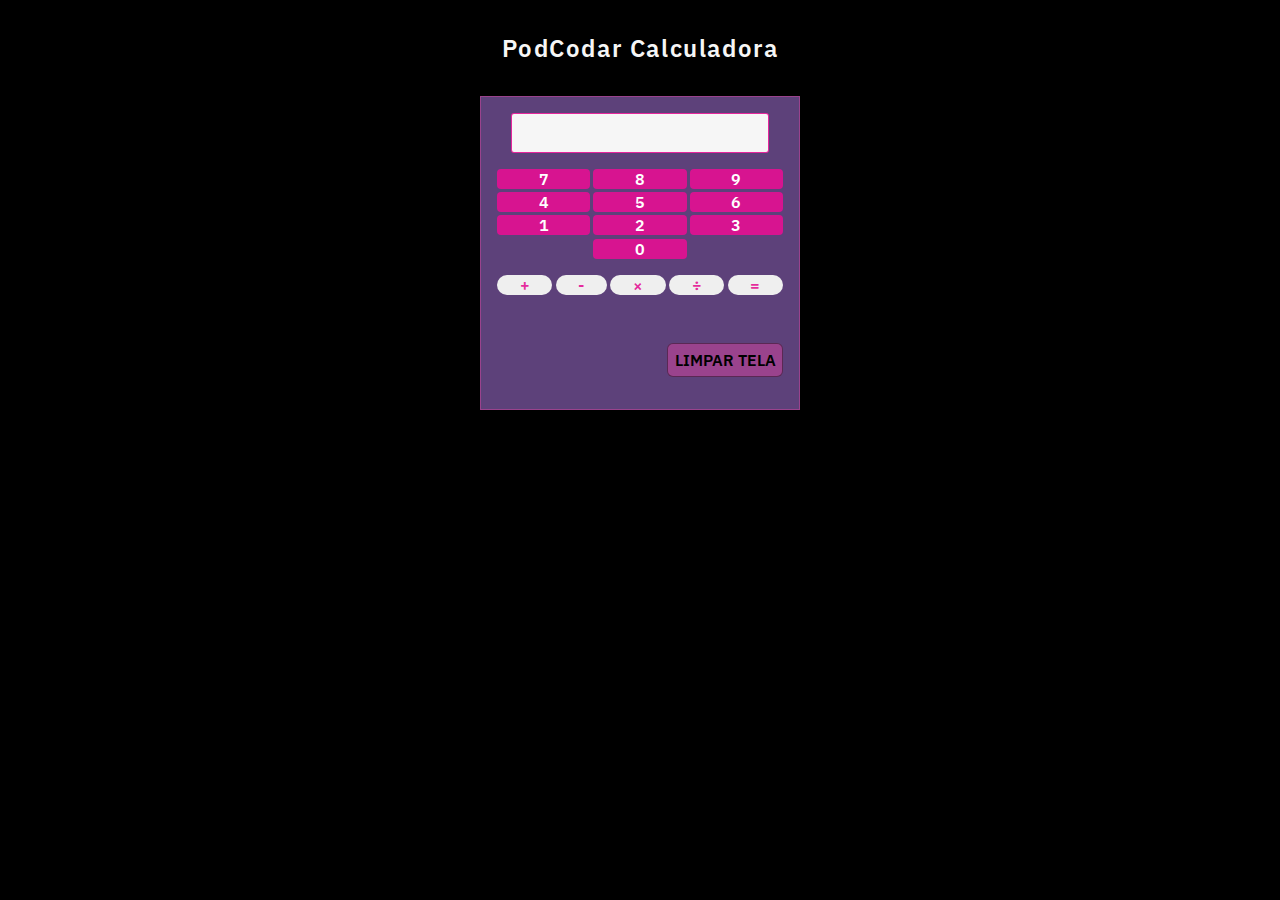
<file: calculadora básica web/index.html>
<!DOCTYPE html>
<html lang="en">

<head>
    <meta charset="UTF-8">
    <meta http-equiv="X-UA-Compatible" content="IE=edge">
    <meta name="viewport" content="width=device-width, initial-scale=1.0">
    <link rel="icon" type="image/svg+xml" href="./favicon.svg"/>
    <link rel="stylesheet" href="style.css">

    <title>PodCodar Calculadora</title>
</head>

<body>
    <h1>PodCodar Calculadora</h1>
    <div class="calculadora">
        <div class="calculadora__visor">
            <p id="display"></p>
        </div>
        <div class="calculadora__numeros">
            <button class="sete">7</button>
            <button class="oito">8</button>
            <button class="nove">9</button>
            <button class="quatro">4</button>
            <button class="cinco">5</button>
            <button class="seis">6</button>
            <button class="um">1</button>
            <button class="dois">2</button>
            <button class="tres">3</button>
        </div>
        <button class="zero">0</button>
        <div class="operadores">
            <button class="somar">+</button>
            <button class="subtrair">-</button>
            <button class="multiplicar">×</button>
            <button class="dividir">÷</button>
            <button class="igual">=</button>
        </div>
        <div class="limpar">
            <button id="limpar--btn">LIMPAR TELA</button>
        </div>
    </div>


    <script src="./main.js"></script>
</body>

</html>
</file>
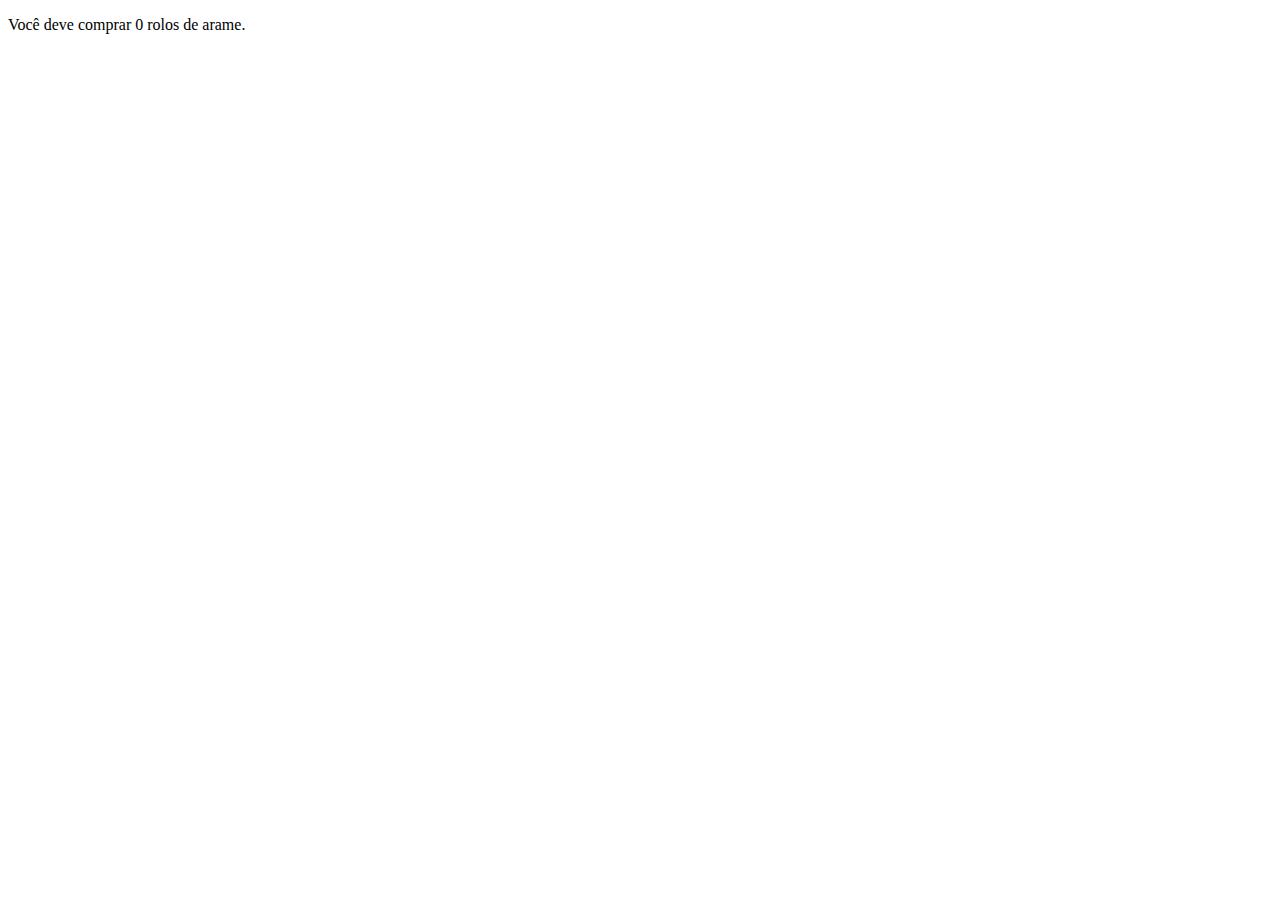
<file: exercícios de lógica/1 - calculando área da circunferência/index.html>
<!DOCTYPE html>
<html lang="en">
<head>
    <meta charset="UTF-8">
    <meta http-equiv="X-UA-Compatible" content="IE=edge">
    <meta name="viewport" content="width=device-width, initial-scale=1.0">
    <title>Problema de Lógica 01</title>
</head>
<body>
    <p id="frase"></p>
<script src="./main.js"></script>
</body>
</html>
</file>
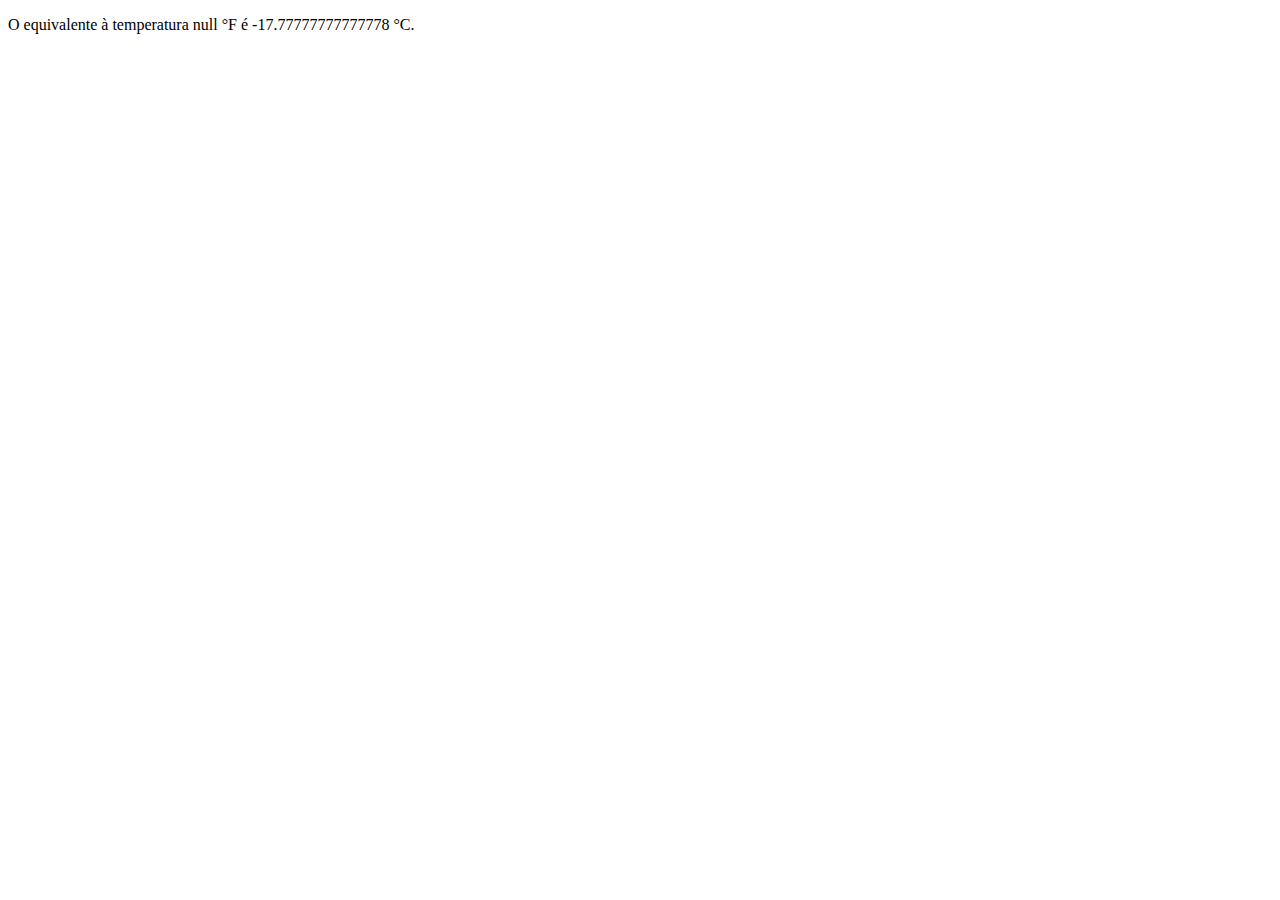
<file: exercícios de lógica/2 - conversor de temperatura/index.html>
<!DOCTYPE html>
<html lang="en">
<head>
    <meta charset="UTF-8">
    <meta http-equiv="X-UA-Compatible" content="IE=edge">
    <meta name="viewport" content="width=device-width, initial-scale=1.0">
    <title>Problema de Lógica 02</title>
</head>
<body>
    <p id="temperatura"></p>
<script src="./main.js"></script>
</body>
</html>
</file>
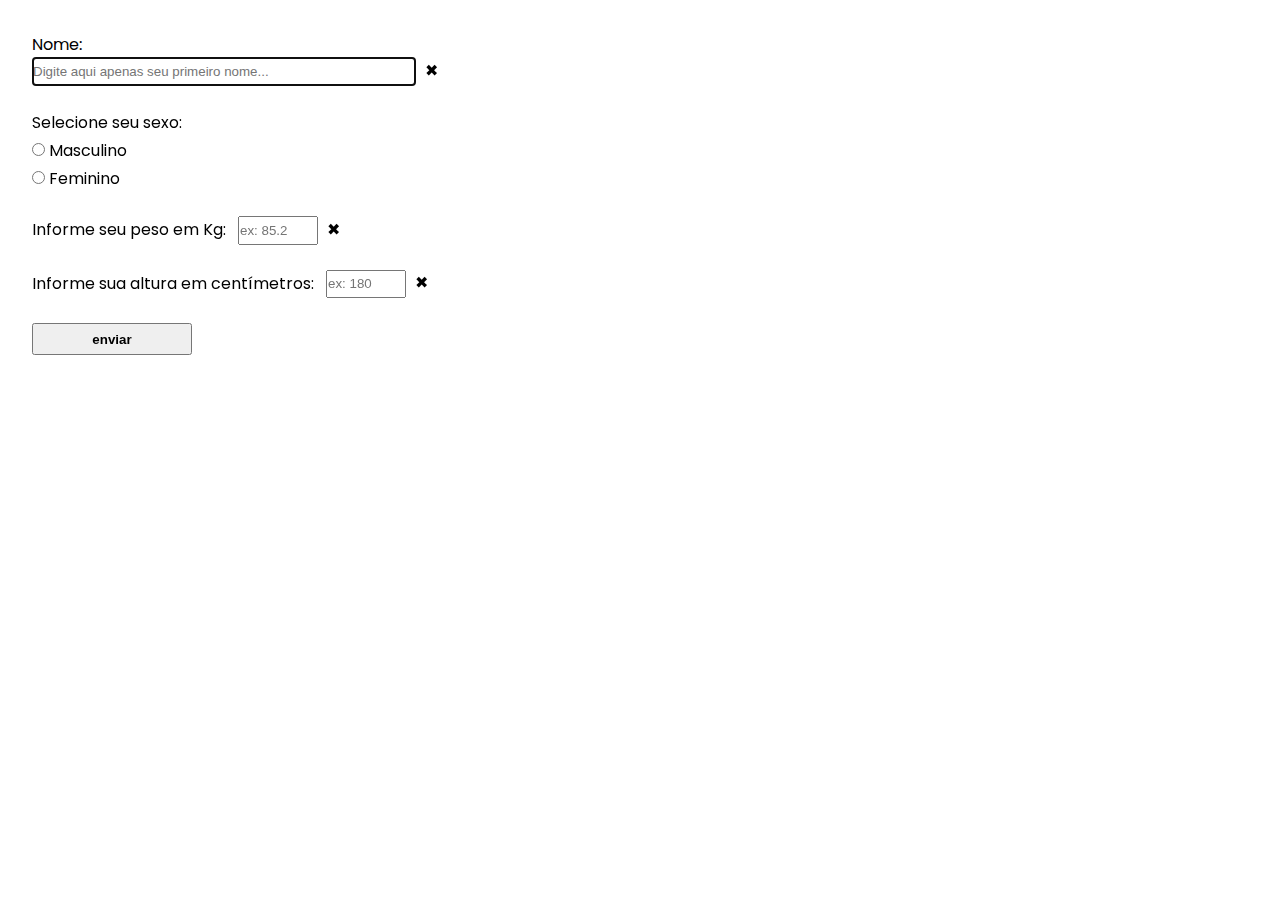
<file: exercícios de lógica/3 - calculadora IMC/index.html>
<!DOCTYPE html>
<html lang="en">

<head>
    <meta charset="UTF-8">
    <meta http-equiv="X-UA-Compatible" content="IE=edge">
    <meta name="viewport" content="width=device-width, initial-scale=1.0">
    <link rel="stylesheet" href="./style.css">
    <title>Problema de Lógica 03</title>
</head>

<body>
    <form id="form">

        <label for="nome">Nome:</label><br>
        <input type="text" id="form__nome" name="nome" placeholder="Digite aqui apenas seu primeiro nome..." required autofocus maxlength="15">
        <span class="validity"></span>
        
        <p>Selecione seu sexo: </p>
        <input type="radio" class="form__sexo" name="sexo" value="1" id="masculino">
        <label for="masculino">Masculino</label><br>
        <input type="radio" class="form__sexo" name="sexo" value="2" id="feminino">
        <label for="feminino">Feminino</label>
        <br><br>

        <label for="peso">Informe seu peso em Kg:</label>
        <input type="number" id="form__peso" name="peso" min="0" max="250" placeholder="ex: 85.2" step="0.1" required autofocus>
        <span class="validity"></span>
        <br><br>

        <label for="altura">Informe sua altura em centímetros:</label>
        <input type="number" id="form__altura" name="altura" min="100" max="300" placeholder="ex: 180" required autofocus>
        <span class="validity"></span>
        <br><br>
        
        <input class='form__enviar' type="submit" value="enviar">
        <p class="resultado"></p>       
    </form>
    <script src="./main.js"></script>
</body>

</html>
</file>
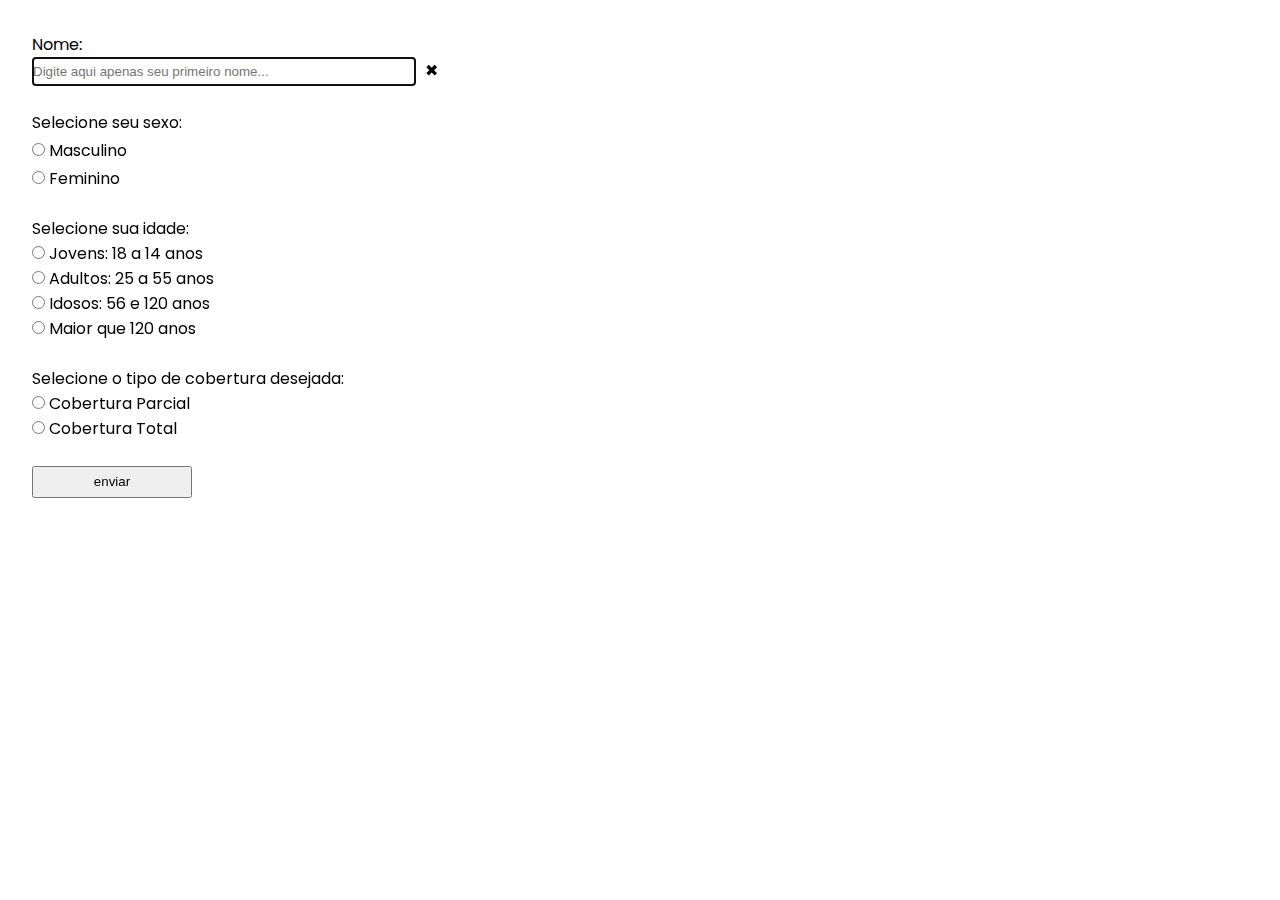
<file: exercícios de lógica/4 - apólice de seguro/index.html>
<!DOCTYPE html>
<html lang="en">
<head>
    <meta charset="UTF-8">
    <meta http-equiv="X-UA-Compatible" content="IE=edge">
    <meta name="viewport" content="width=device-width, initial-scale=1.0">
    <link rel="stylesheet" href="./style.css">
    <title>Problema de Lógica 04</title>
</head>
<body>

    <form id="form">

        <label for="nome">Nome:</label><br>
        <input type="text" id="form__nome" name="nome" placeholder="Digite aqui apenas seu primeiro nome..." required autofocus maxlength="15">
        <span class="validity"></span>

        <p>Selecione seu sexo: </p>
        <input type="radio" class="form__sexo" name="sexo" value="1">
        <label for="masculino">Masculino</label><br>
        <input type="radio" class="form__sexo" name="sexo" value="2">
        <label for="feminino">Feminino</label>
        <br><br>
        
        <p>Selecione sua idade: </p>
        <input id='jovem' type="radio" class="form__idade" name="idade" value="1">
        <label for="jovem">Jovens: 18 a 14 anos</label><br>

        <input id='adulto' type="radio" class="form__idade" name="idade" value="2">
        <label for="adulto">Adultos: 25 a 55 anos</label><br>

        <input id='idoso' type="radio" class="form__idade" name="idade" value="3">
        <label for="idoso">Idosos: 56 e 120 anos</label><br>

        <input id='morreu' type="radio" class="form__idade" name="idade" value="4">
        <label for="morreu">Maior que 120 anos</label>
        <br><br>

        <p>Selecione o tipo de cobertura desejada: </p>
        <input type="radio" class="form__cobertura" name="cobertura" value="500">
        <label for="parcial">Cobertura Parcial</label><br>
        <input type="radio" class="form__cobertura" name="cobertura" value="800">
        <label for="total">Cobertura Total</label>
        <br><br>   
        
        <input class='form__enviar' type="submit" value="enviar">
        <p class="resultado"></p>
       
    </form>
    <script src="./main.js"></script>


</body>
</html>
</file>
<file: calculadora básica web/style.css>
@import url('https://fonts.googleapis.com/css2?family=IBM+Plex+Sans:wght@500&family=Poppins:wght@400;500;600&display=swap');

:root {
    --pod-roxo: rgb(93, 65, 122);
    --pod-rosa: rgb(215, 69, 160, 0.5);
    --pod-rosa-claro: rgba(228, 15, 146, 0.90);
    --branco: rgb(255, 255, 255);
    --cinza: rgb(246, 246, 246);
    --preto: #000000;
    --font-principal: "IBM Plex Sans", sans-serif;    
}

* {
	margin: 0;
	padding: 0;
	border: none;
	text-decoration: none;
	box-sizing: border-box;
    list-style: none;
    font-family: var(--font-principal);
    font-size: 16px;
    font-weight: 600;
}

body {
    background-color: var(--preto);
}

h1 {
    text-align: center;
    font-size: 1.5rem;
    margin-top: 2rem;
    color: var(--cinza);
    letter-spacing: 0.1rem;
}

.calculadora {
    width: 20rem;
    background-color: var(--pod-roxo);
    margin: 2rem auto 0 auto; /* centralizando calculadora */ 
    padding: 1rem;
    border: 1px solid var(--pod-rosa)
    
}

.calculadora__visor {
    display: flex;
    justify-content: end; 
    width: 90%;
    margin: 0 auto 1rem auto;
    height: 2.5rem;
    background-color: var(--cinza);
    border: 1px solid var(--pod-rosa-claro);
    border-radius: 3px;
}

.calculadora__visor p {
    padding-right: 0.3rem;
    font-size: 1.5rem;
}

.calculadora__numeros {
    display: grid;
    grid-template-columns: auto auto auto;
    grid-template-rows: auto auto auto auto;
    background-color: var(--pod-roxo);
    gap: 0.2rem
}
.calculadora__numeros button {
    background-color: var(--pod-rosa-claro);
    color: var(--branco);
    border-radius: 4px;
}

.zero {
    background-color: var(--pod-rosa-claro);
    color: var(--branco);
    display: flex;
    width: 33%;
    margin: 0 auto 0 auto;
    justify-content: center; /* alinhar o conteúdo */    
    border-radius: 4px;
}

.operadores {
    display: grid;
    margin-top: 1rem;
    grid-template-columns: auto auto auto auto auto;
    grid-template-rows: auto;
    gap: 0.2rem;
}

.operadores button {
    color: var(--pod-rosa-claro);    
    border-radius: 10px;
}

.limpar {
    display: flex;
    justify-content: end;
    margin: 3rem 0 1rem auto;
  
}

#limpar--btn {
    display: flex;
    padding: 0.4rem;
    background-color: var(--pod-rosa);
    border: 1px solid rgba(0, 0, 0, 0.4);
    border-radius: 6px;
    transition-duration: 0.2s;
}

#limpar--btn:hover {
    background-color: var(--pod-rosa-claro);
    color: var(--branco);
    box-shadow: 0 12px 16px 0 rgba(0,0,0,0.2), 0 17px 20px 0 rgba(255, 255, 255, 0.4);

}
</file>
<file: exercícios de lógica/3 - calculadora IMC/style.css>
@import url('https://fonts.googleapis.com/css2?family=IBM+Plex+Sans:wght@500&family=Poppins:wght@400;500;600&display=swap');


:root {
    --cinza: #737380;   
    --coral: #FC7071;   
    --font-principal: "Poppins", sans-serif;
    --font-secundaria: "IBM Plex Sans", sans-serif;
}

* {
    margin: 0;
    padding: 0;
    text-decoration: none;
    box-sizing: border-box;
}

body {
    font-family: var(--font-principal);
}

#form {
    margin: 2rem auto 0 2rem;
}

#form__nome {
    width: 24rem;
    height: 1.8rem;
    border: 1px solid var(--cinza);
    margin-bottom: 1.5rem;
}

.form__sexo {
    margin: .5rem auto 0 0;
}

#form__peso {
    width: 5rem;
    margin-left: .5rem;
    height: 1.8rem;
}

#form__altura {
    width: 5rem;
    margin-left: .5rem;
    height: 1.8rem;
}

input:invalid+span:after {
    content: '✖';
    padding-left: 5px;
}

input:valid+span:after {
    content: '✓';
    padding-left: 5px;
}

.form__enviar {
    width: 10rem;
    height: 2rem;
    font-weight: 600;
}
</file>
<file: exercícios de lógica/4 - apólice de seguro/style.css>
@import url('https://fonts.googleapis.com/css2?family=IBM+Plex+Sans:wght@500&family=Poppins:wght@400;500;600&display=swap');

:root {
    --cinza: #737380;   
    --coral: #FC7071;   
    --font-principal: "Poppins", sans-serif;
    --font-secundaria: "IBM Plex Sans", sans-serif;
}

* {
    margin: 0;
    padding: 0;
    text-decoration: none;
    box-sizing: border-box;
}

body {
    font-family: var(--font-principal);
}

#form {
    margin: 2rem auto 0 2rem;
}

#form__nome {
    width: 24rem;
    height: 1.8rem;
    border: 1px solid var(--cinza);
    margin-bottom: 1.5rem;
}

.form__sexo {
    margin: .5rem auto 0 0;
}

#form__idade {
    width: 5rem;
    margin-left: .5rem;
    height: 1.8rem;
}

#form__cobertura {
    width: 5rem;
    margin-left: .5rem;
    height: 1.8rem;
}

input:invalid+span:after {
    content: '✖';
    padding-left: 5px;
}

input:valid+span:after {
    content: '✓';
    padding-left: 5px;
}

.form__enviar {
    width: 10rem;
    height: 2rem;
}
</file>
